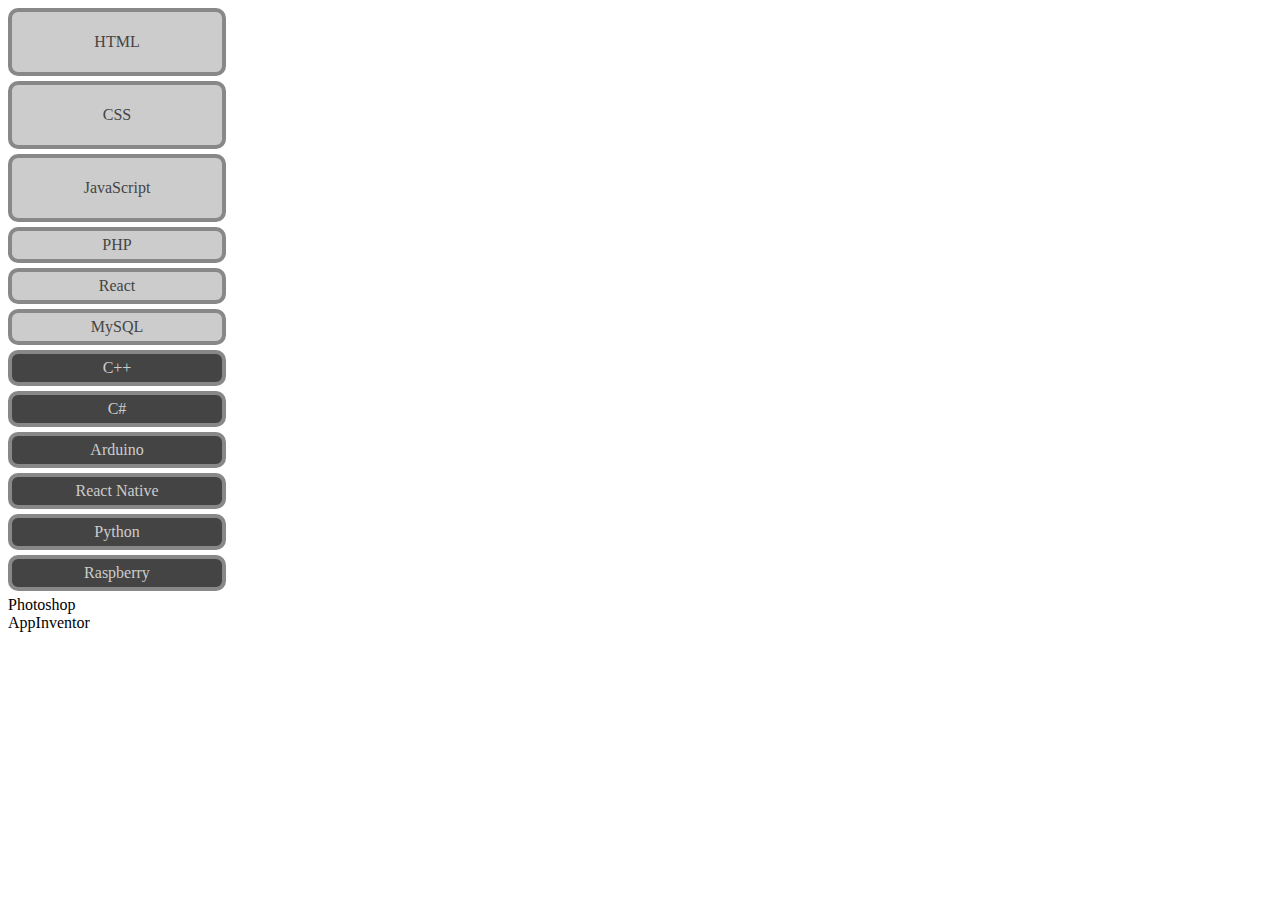
<file: Aula AddEventListener/index.html>
<!DOCTYPE html>
<html lang="pt-br">
<head>
    <meta charset="UTF-8">
    <meta name="viewport" content="width=device-width, initial-scale=1.0">
    <link rel="stylesheet" href="style.css">
    <title>Document</title>
</head>
<body>
    <div id="c1" class="curso c1" onclick="msg()"><p>HTML</p></div>
    <div id="c2" class="curso c1"><p>CSS</p></div>
    <div id="c3" class="curso c1"><p>JavaScript</p></div>
    <div id="c4" class="curso c1">PHP</div>
    <div id="c5" class="curso c1">React</div>
    <div id="c6" class="curso c1">MySQL</div>
    <div id="c7" class="curso c2">C++</div>
    <div id="c8"class="curso c2">C#</div>
    <div id="c9" class="curso c2">Arduino</div>
    <div id="c10"class="curso c2">React Native</div>
    <div id="c11" class="curso c2">Python</div>
    <div id="c12" class="curso c2">Raspberry</div>
     <div id="c13">Photoshop</div>
      <div id="c14" >AppInventor</siv>
    <script src="aula1.js"></script>
</body>
</html>
</file>
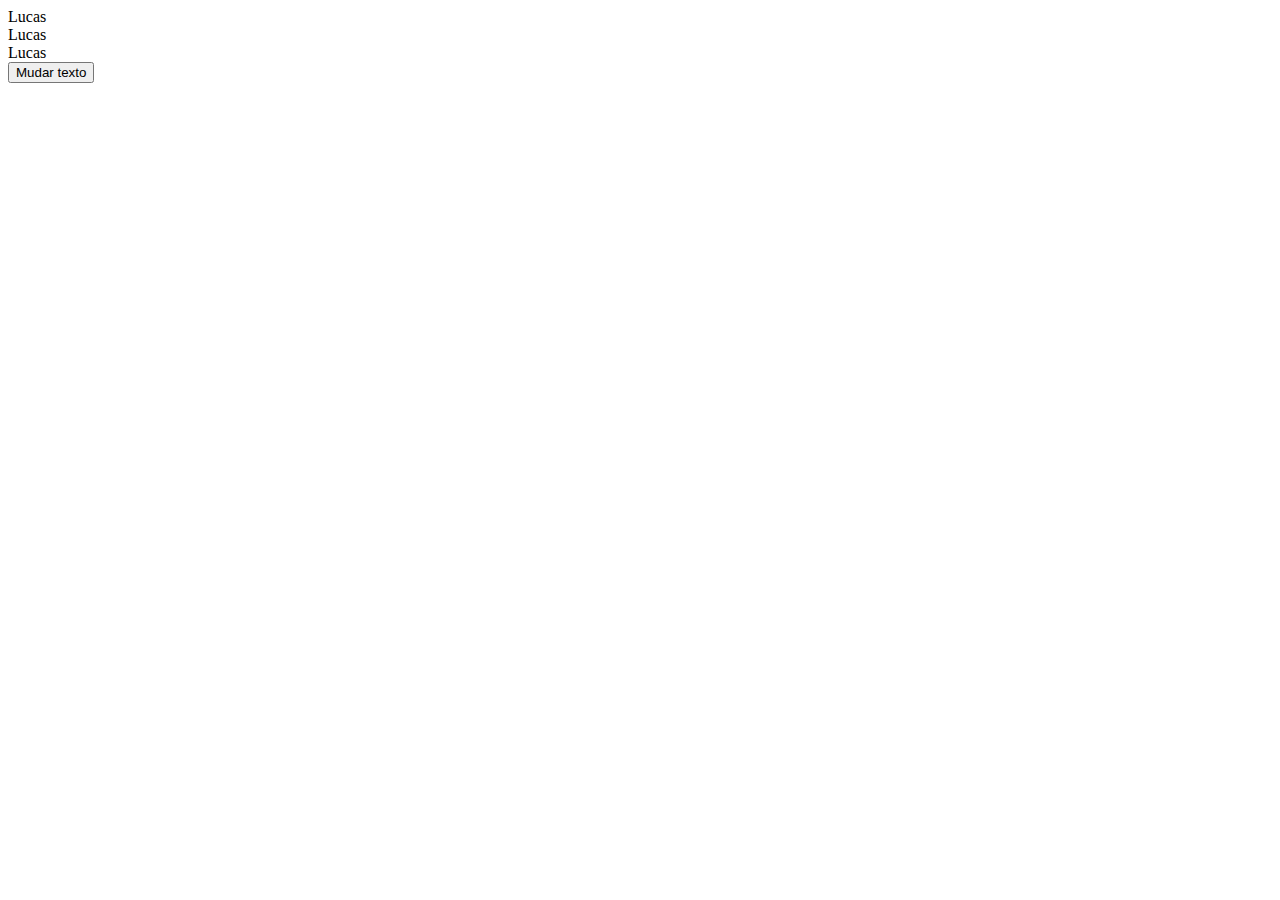
<file: Aula functioncfbcursos/index.html>
<!DOCTYPE html>
<html lang="pt-br">
<head>
    <meta charset="UTF-8">
    <meta name="viewport" content="width=device-width, initial-scale=1.0">
    <title>Aula function</title>
</head>
<body>
    <div id="d1">Lucas </div>
    <div id="d2">Lucas</div>
    <div id="d3">Lucas</div>
    <button onclick="teste()">Mudar texto</button>
    <script src="functions.js"></script>
    
</body>
</html>
</file>
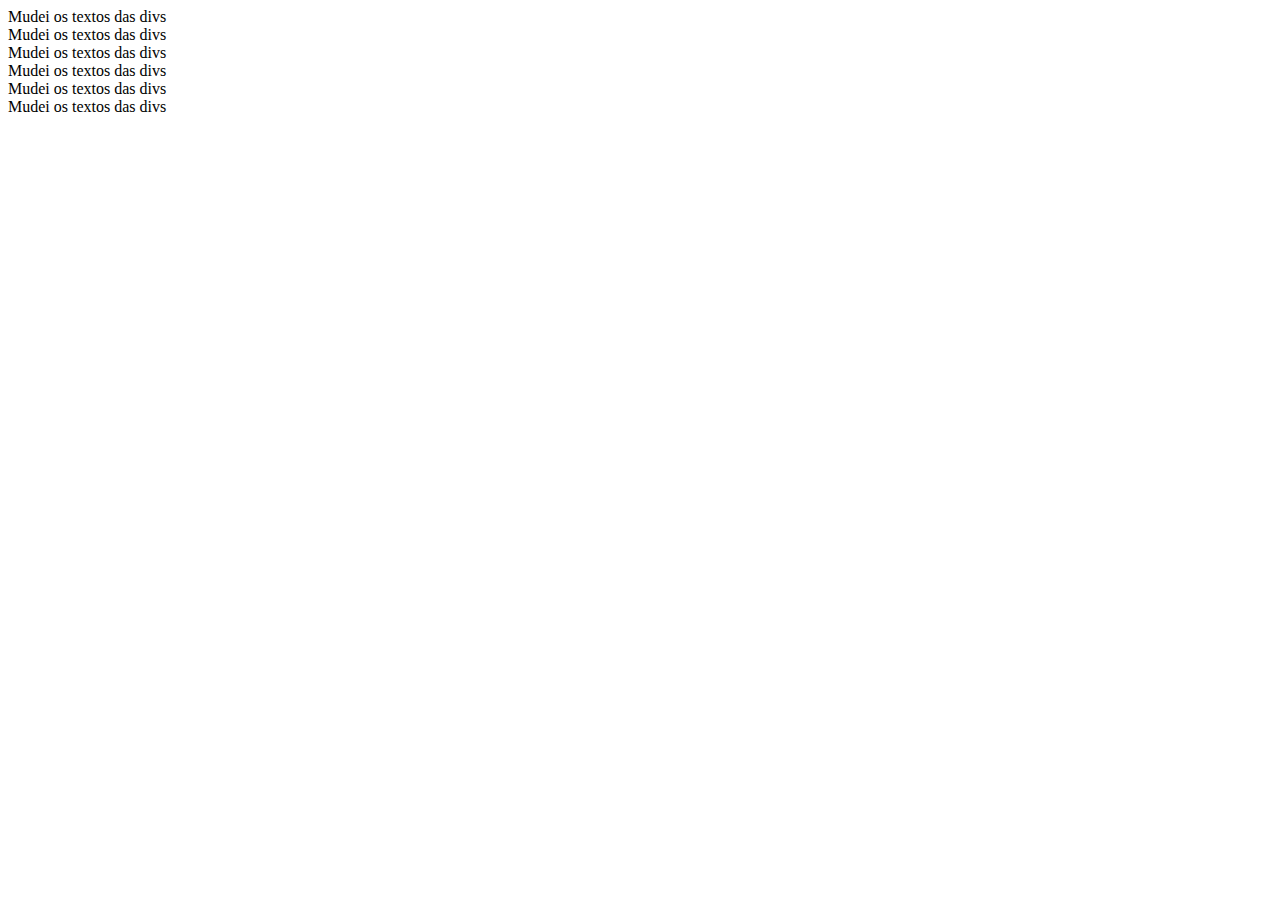
<file: aula getelementbyid/index.html>
<!DOCTYPE html>
<html lang="pt-br">
<head>
    <meta charset="UTF-8">
    <meta name="viewport" content="width=device-width, initial-scale=1.0">
    <title>Aula getelementbiid</title>
</head>
<body>
    <div id="c1">HTML</div>
    <div id="c2">CSS</div>
    <div id="c3">JavaScript</div>
    <div id="c4">PHP</div>
    <div id="c5">React</div>
    <div id="c6">MySQL</div>
    <script src="index.js"></script>
</body>
</html>
</file>
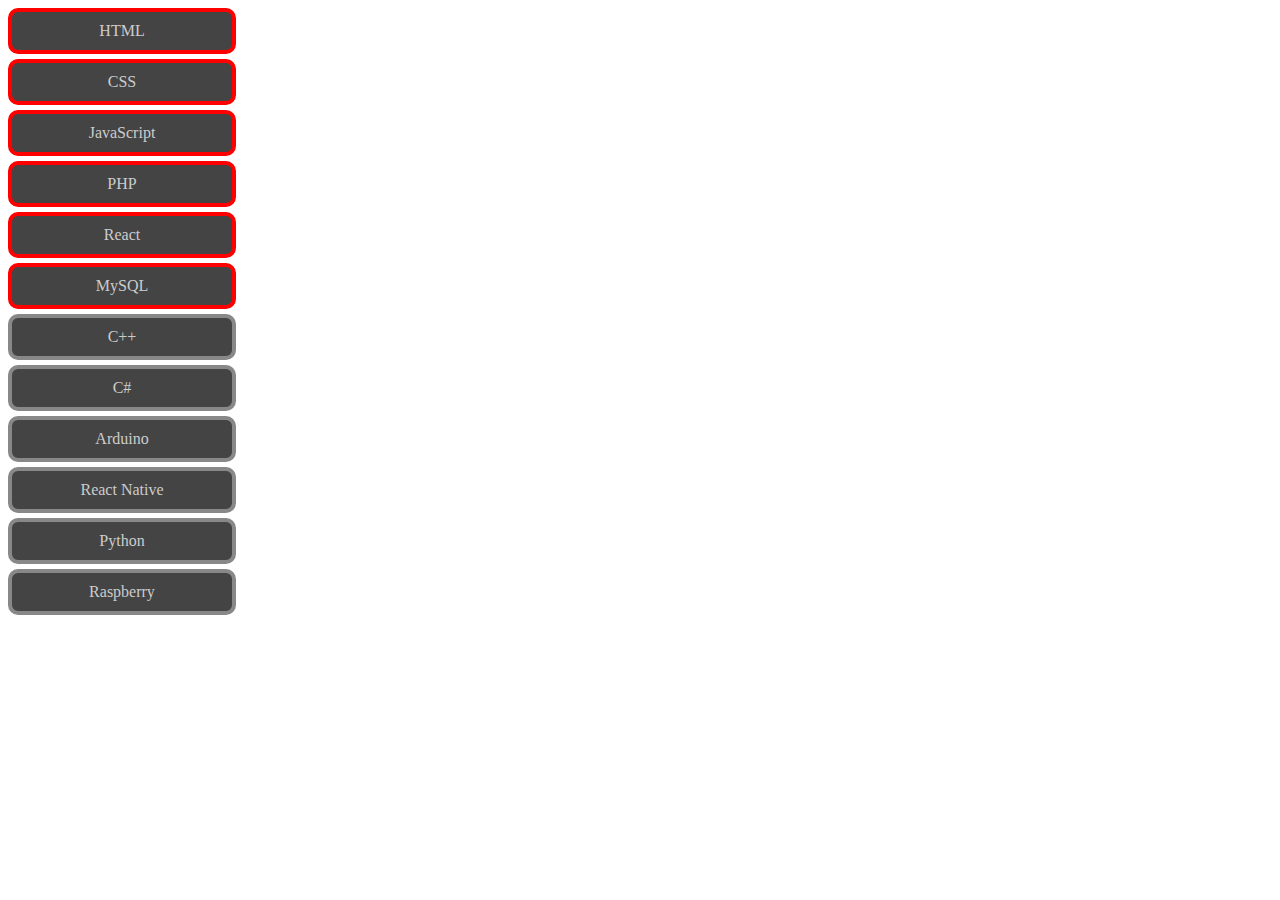
<file: Aula getElementeByClassName/index.html>
<!DOCTYPE html>
<html lang="pt-br">
<head>
    <meta charset="UTF-8">
    <meta name="viewport" content="width=device-width, initial-scale=1.0">
    <link rel="stylesheet" href="style.css">
    <title>Document</title>
</head>
<body>
    <div id="c1" class="curso c1">HTML</div>
    <div id="c2" class="curso c1">CSS</div>
    <div id="c3" class="curso c1">JavaScript</div>
    <div id="c4" class="curso c1">PHP</div>
    <div id="c5" class="curso c1">React</div>
    <div id="c6" class="curso c1">MySQL</div>
    <div id="c7" class="curso c2">C++</div>
    <div id="c8"class="curso c2">C#</div>
    <div id="c9" class="curso c2">Arduino</div>
    <div id="c10"class="curso c2">React Native</div>
    <div id="c11" class="curso c2">Python</div>
    <div id="c12" class="curso c2">Raspberry</div>
    <script src="index.js"></script>
</body>
</html>
</file>
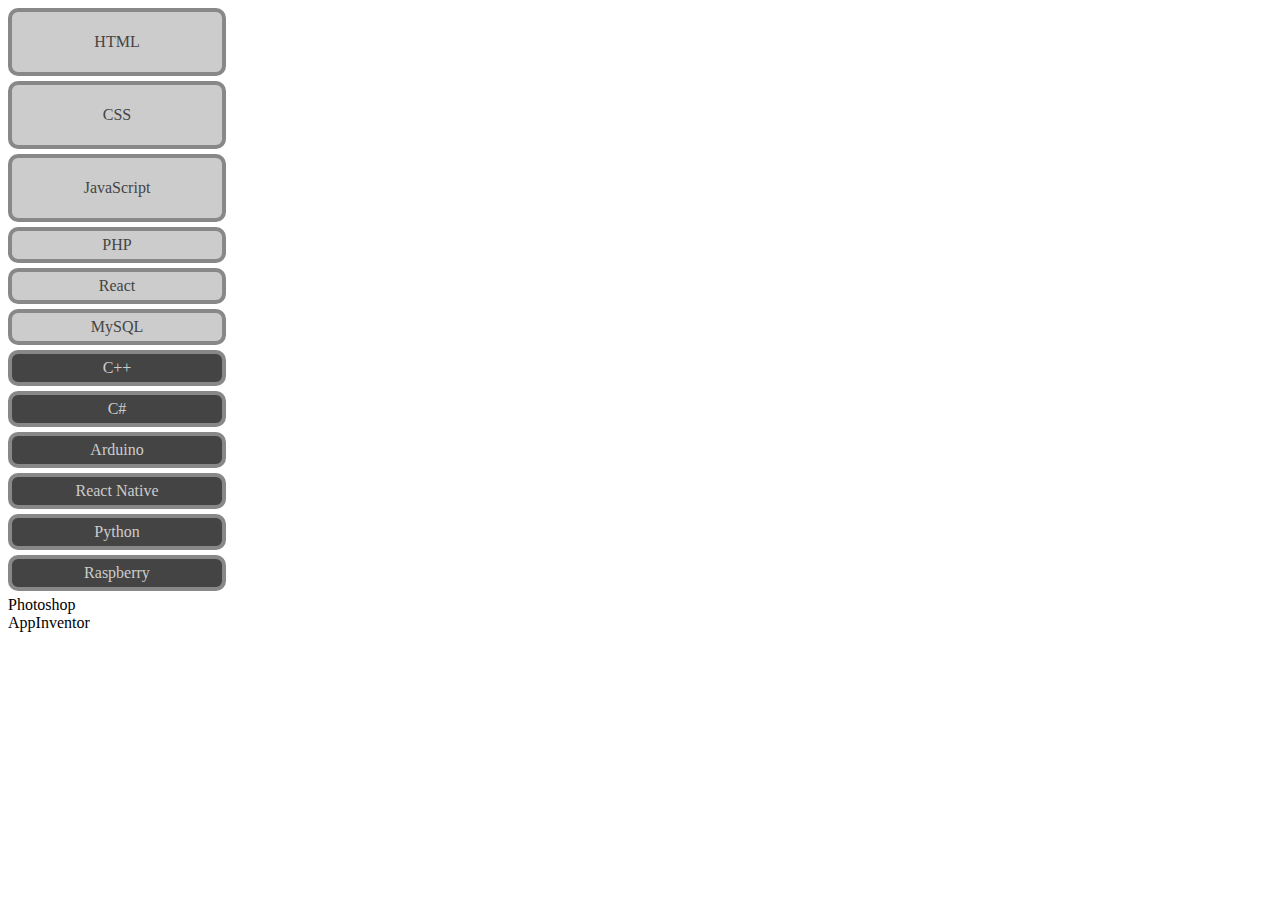
<file: Aula queryselector queryselectorall/index.html>
<!DOCTYPE html>
<html lang="pt-br">
<head>
    <meta charset="UTF-8">
    <meta name="viewport" content="width=device-width, initial-scale=1.0">
    <link rel="stylesheet" href="style.css">
    <title>Document</title>
</head>
<body>
    <div id="c1" class="curso c1"><p>HTML</p></div>
    <div id="c2" class="curso c1"><p>CSS</p></div>
    <div id="c3" class="curso c1"><p>JavaScript</p></div>
    <div id="c4" class="curso c1">PHP</div>
    <div id="c5" class="curso c1">React</div>
    <div id="c6" class="curso c1">MySQL</div>
    <div id="c7" class="curso c2">C++</div>
    <div id="c8"class="curso c2">C#</div>
    <div id="c9" class="curso c2">Arduino</div>
    <div id="c10"class="curso c2">React Native</div>
    <div id="c11" class="curso c2">Python</div>
    <div id="c12" class="curso c2">Raspberry</div>
     <div id="c13">Photoshop</div>
      <div id="c14" >AppInventor</siv>
    <script src="index.js"></script>
</body>
</html>
</file>
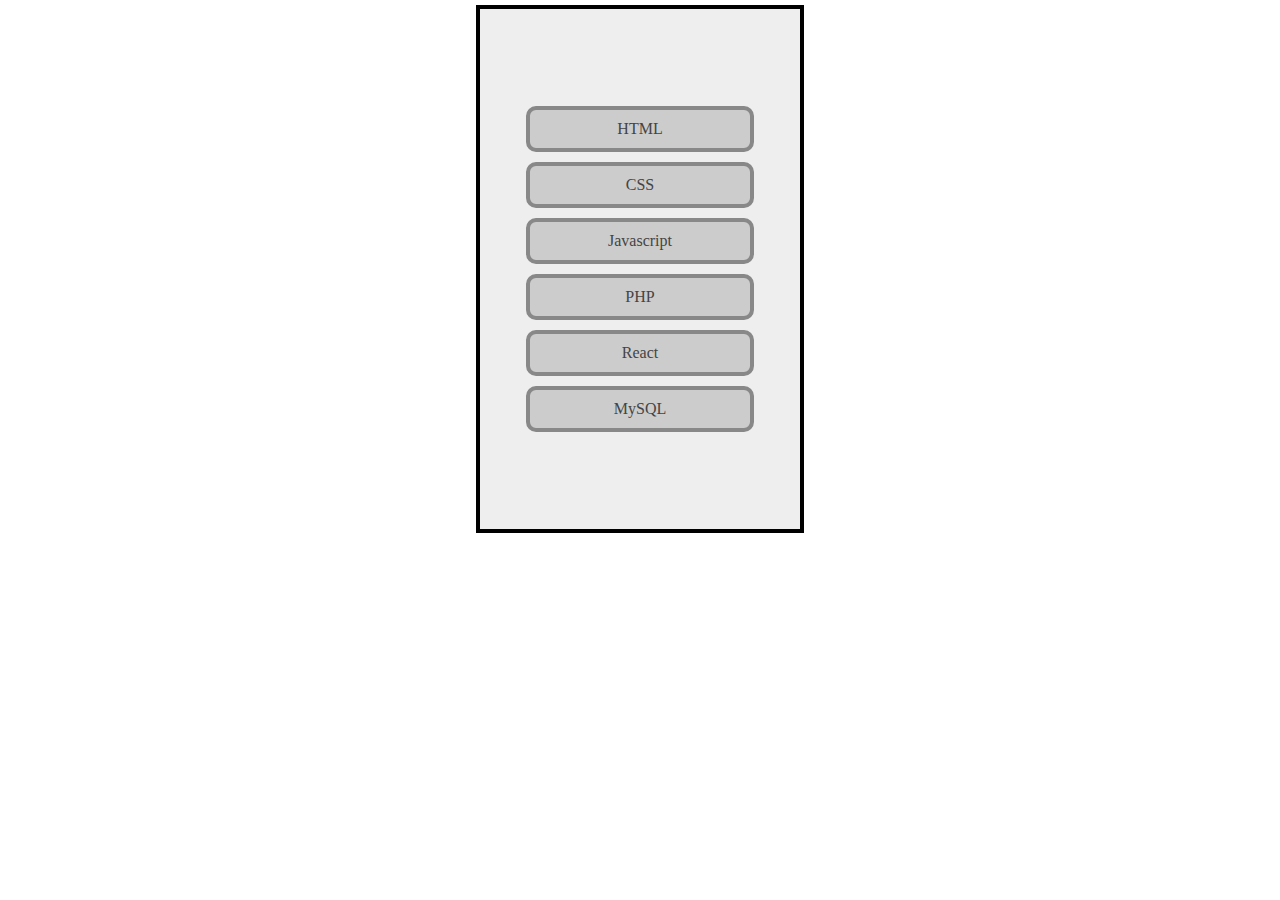
<file: Aula stopPropagation/index.html>
<!DOCTYPE html>
<html lang="pt-br">
<head>
    <meta charset="UTF-8">
    <meta name="viewport" content="width=device-width, initial-scale=1.0">
    <link rel="stylesheet" href="style.css">
    <title>Aula stopPropagation</title>
</head>
<body>
    <main>
        <div id="caixa1" class="caixa">
            <div id="c1" class="curso c1">HTML</div>
            <div id="c2" class="curso c1">CSS</div>
            <div id="c3" class="curso c1">Javascript</div>
            <div id="c4" class="curso c1">PHP</div>
            <div id="c5" class="curso c1">React</div>
            <div id="c6" class="curso c1">MySQL</div>
        </div>
    </main>
    <script src="index.js"></script>
</body>
</html>
</file>
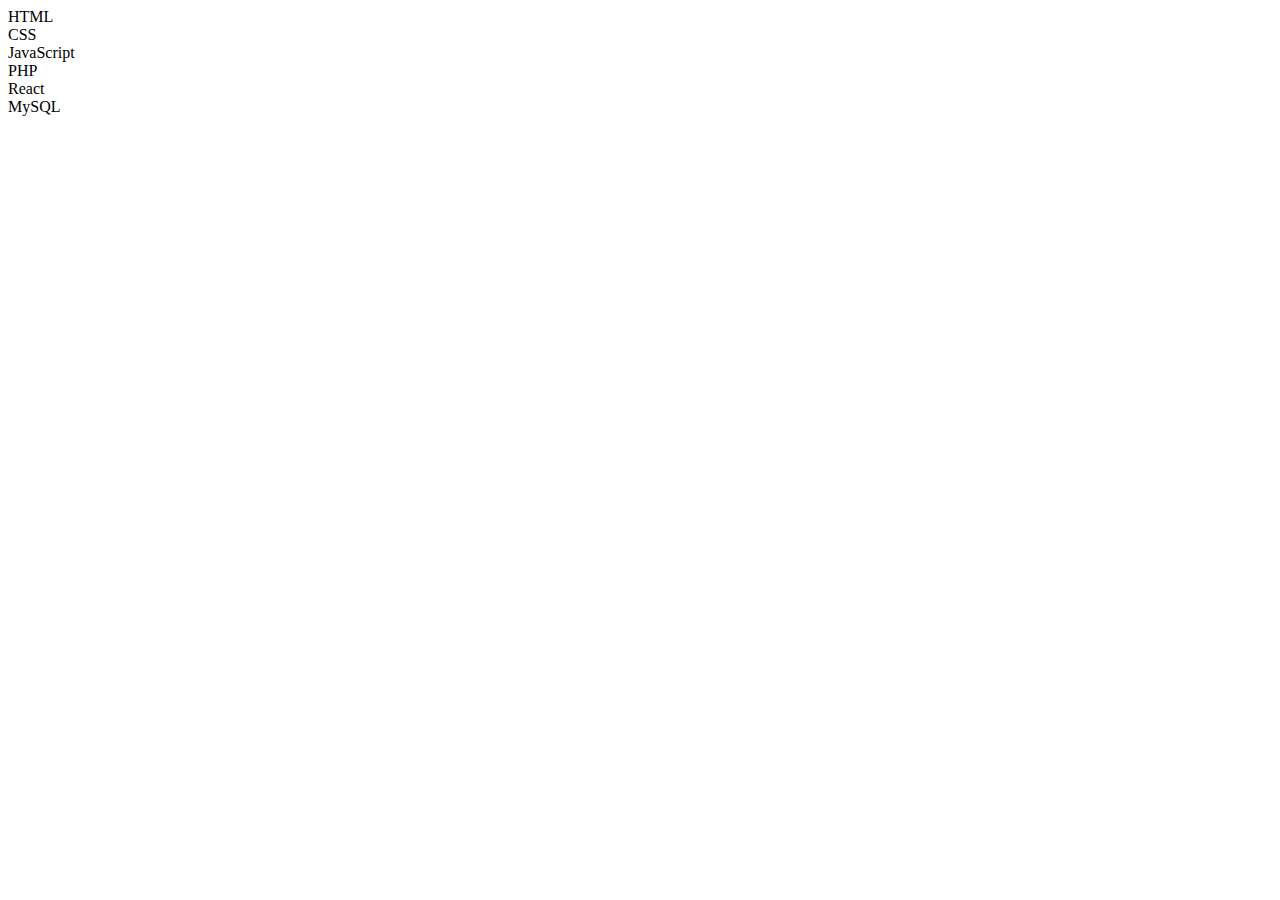
<file: Aulametodomap/index.html>
<!DOCTYPE html>
<html lang="pt-br">
<head>
    <meta charset="UTF-8">
    <meta name="viewport" content="width=device-width, initial-scale=1.0">
    <title>Aula metodo map</title>
</head>
<body>
    <div id="c1">HTML</div>
    <div id="c2">CSS</div>
    <div id="c3">JavaScript</div>
    <div id="c4">PHP</div>
    <div id="c5">React</div>
    <div id="c6">MySQL</div>
    <script src="map.js"></script>
</body>
</html>
</file>
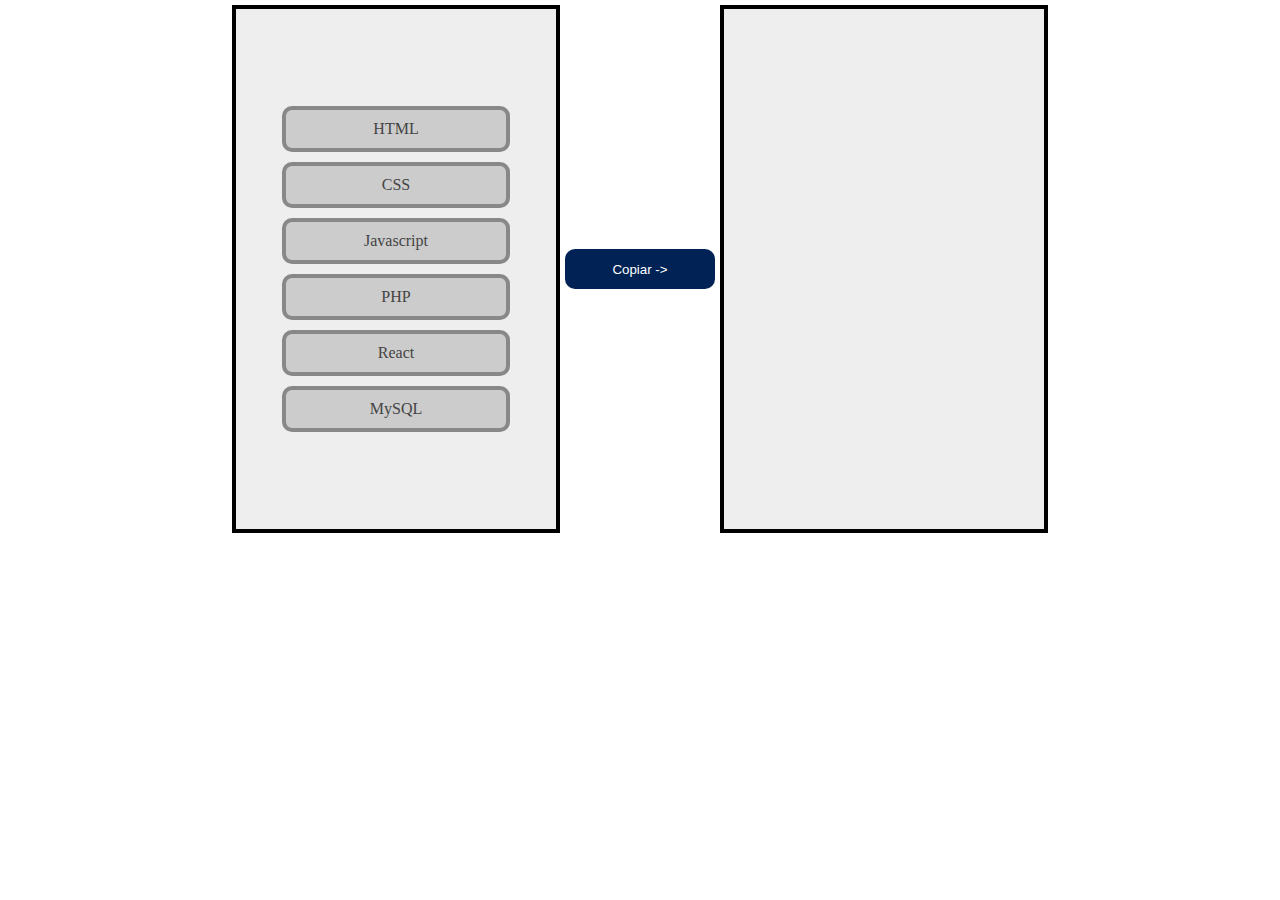
<file: Aula AddEventListener/Aula2.js/index.html>
<!DOCTYPE html>
<html lang="pt-br">
<head>
    <meta charset="UTF-8">
    <meta name="viewport" content="width=device-width, initial-scale=1.0">
    <link rel="stylesheet" href="style.css">
    <title>Document</title>
</head>
<body>
    <main>
        <div id="caixa1" class="caixa">
            <div id="c1" class="curso c1">HTML</div>
            <div id="c2" class="curso c1">CSS</div>
            <div id="c3" class="curso c1">Javascript</div>
            <div id="c4" class="curso c1">PHP</div>
            <div id="c5" class="curso c1">React</div>
            <div id="c6" class="curso c1">MySQL</div>
        </div>
        <button id="btn_copiar">Copiar -></button>
        <div id="caixa2" class="caixa"></div>
    </main>
    <script src="index.js"></script>
</body>
</html>
</file>
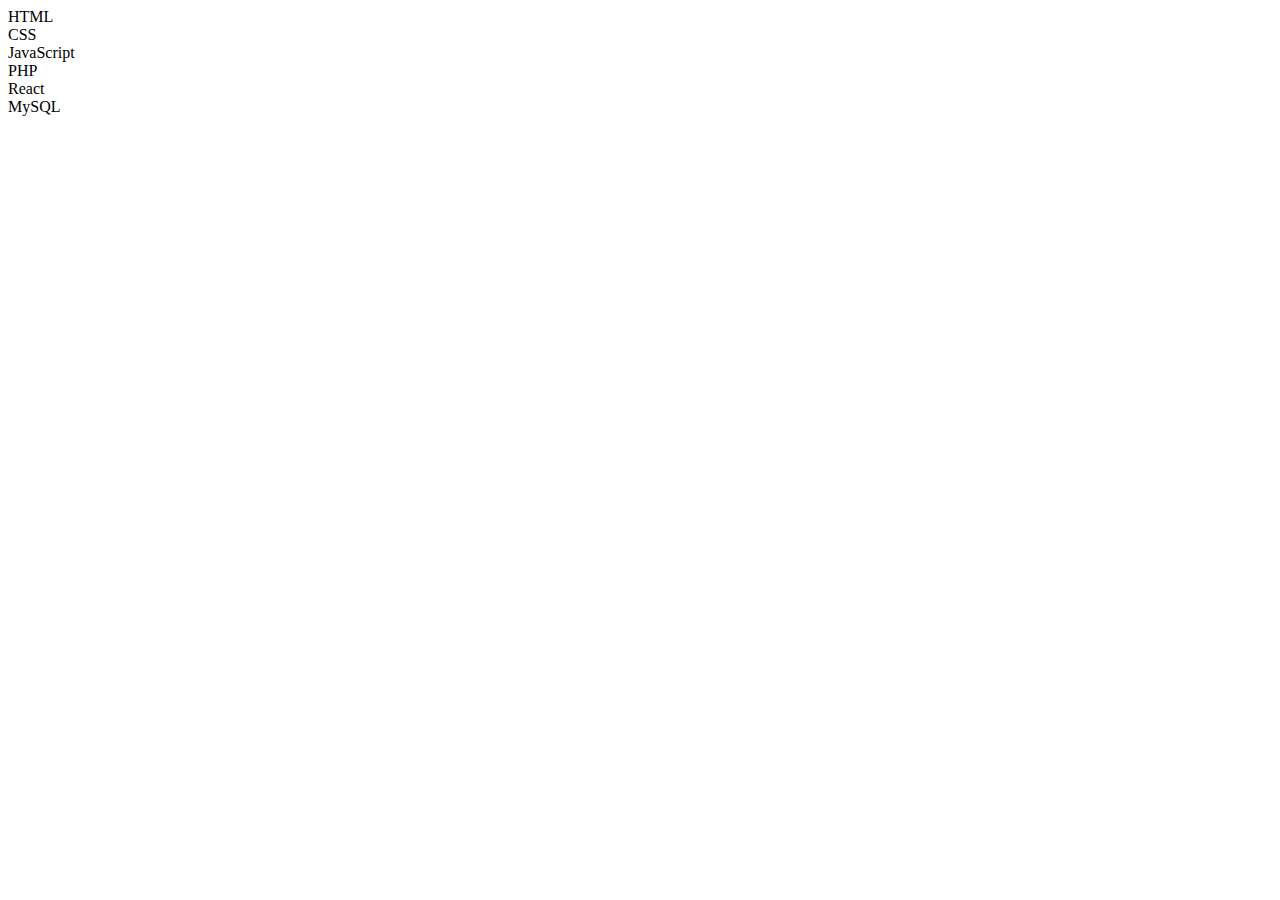
<file: Aula getelementbytagname/aulagetbyname.html>
<!DOCTYPE html>
<html lang="pt-br">
<head>
    <meta charset="UTF-8">
    <meta name="viewport" content="width=device-width, initial-scale=1.0">
    <title>Aula Dom</title>
</head>
<body>
     <div id="c1">HTML</div>
    <div id="c2">CSS</div>
    <div id="c3">JavaScript</div>
    <div id="c4">PHP</div>
    <div id="c5">React</div>
    <div id="c6">MySQL</div>
    <script src="index.js"></script>
</body>
</html>
</file>
<file: Aula AddEventListener/style.css>
.curso{
    display:flex ;
    justify-content: center;
    width:200px ;
    border:4px solid #888 ;
    border-radius:10px ;
    padding:5px ;
    margin:5px 0px ;
    cursor:pointer ;
}
.curso:hover{
    border-color: red;
}

.c1{
    background-color: #ccc;
    color: #444;
}

.c2{
    background-color:  #444;
    color: #ccc;
}

.destaque{
     background-color:  #444 !important;
    color: #ccc !important;
    border-color: red !important;
}
</file>
<file: Aula getElementeByClassName/style.css>
.curso{
    display:flex ;
    justify-content: center;
    width:200px ;
    border:4px solid #888 ;
    border-radius:10px ;
    padding:10px ;
    margin:5px 0px ;
    cursor:pointer ;
}
.curso:hover{
    border-color: red;
}

.c1{
    background-color: #ccc;
    color: #444;
}

.c2{
    background-color:  #444;
    color: #ccc;
}

.destaque{
     background-color:  #444 !important;
    color: #ccc !important;
    border-color: red !important;
}
</file>
<file: Aula queryselector queryselectorall/style.css>
.curso{
    display:flex ;
    justify-content: center;
    width:200px ;
    border:4px solid #888 ;
    border-radius:10px ;
    padding:5px ;
    margin:5px 0px ;
    cursor:pointer ;
}
.curso:hover{
    border-color: red;
}

.c1{
    background-color: #ccc;
    color: #444;
}

.c2{
    background-color:  #444;
    color: #ccc;
}

.destaque{
     background-color:  #444 !important;
    color: #ccc !important;
    border-color: red !important;
}
</file>
<file: Aula stopPropagation/style.css>
*{
    padding: 0px;
    margin: 0px;
    border: none;
}
main{
    display: flex;
    justify-content: center;
    align-items: center;
    width: 100%;
}
button{
    width: 150px;
    height: 40px;
    background-color: #025;
    color: #fff;
    cursor: pointer;
    border-radius: 10px;
}
.curso{
    display: flex;
    justify-content: center;
    width: 200px;
    border: 4px solid #888;
    border-radius: 10px;
    padding: 10px;
    margin: 5px 0px;
    cursor: pointer;
}
.selecionado{
    background-color: #800 !important;
    color: #fcc !important;
    border-color:  #f00 !important;
}
.c1{
    background-color: #ccc;
    color: #444;
}
.c2{
    background-color: #444;
    color: #ccc;
}
.caixa{
    border: 4px solid #000;
    background-color: #eee;
    padding: 10px;
    display: flex;
    flex-direction: column;
    justify-content: center;
    align-items: center;
    margin: 5px;
    height: 500px;
    width: 300px;
}
</file>
<file: Aula AddEventListener/Aula2.js/style.css>
*{
    padding: 0px;
    margin: 0px;
    border: none;
}
main{
    display: flex;
    justify-content: center;
    align-items: center;
    width: 100%;
}
button{
    width: 150px;
    height: 40px;
    background-color: #025;
    color: #fff;
    cursor: pointer;
    border-radius: 10px;
}
.curso{
    display: flex;
    justify-content: center;
    width: 200px;
    border: 4px solid #888;
    border-radius: 10px;
    padding: 10px;
    margin: 5px 0px;
    cursor: pointer;
}
.selecionado{
    background-color: #800 !important;
    color: #fcc !important;
    border-color:  #f00 !important;
}
.c1{
    background-color: #ccc;
    color: #444;
}
.c2{
    background-color: #444;
    color: #ccc;
}
.caixa{
    border: 4px solid #000;
    background-color: #eee;
    padding: 10px;
    display: flex;
    flex-direction: column;
    justify-content: center;
    align-items: center;
    margin: 5px;
    height: 500px;
    width: 300px;
}
</file>
